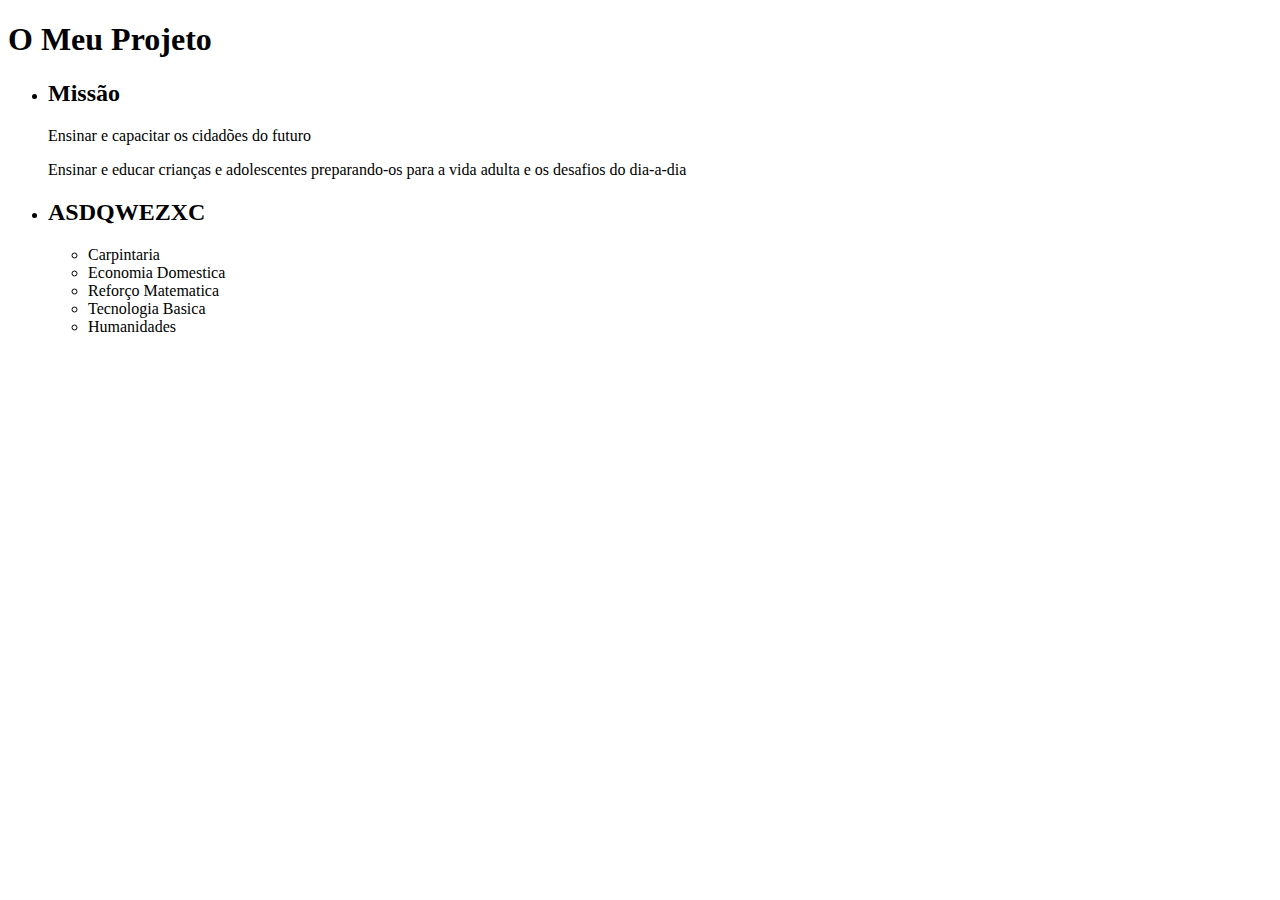
<file: proj.html>
<!DOCTYPE html>
<html lang="en">
<head>
    <meta charset="UTF-8">
    <meta http-equiv="X-UA-Compatible" content="IE=edge">
    <meta name="viewport" content="width=device-width, initial-scale=1.0">
    <title>Meu Projeto</title>
</head>
<body>
    <h1>O Meu Projeto</h1>

    <ul>
        <li>
            <h2>Missão</h2>
            <p>Ensinar e capacitar  os cidadões do futuro 
                
            </p>
            <p>Ensinar e educar crianças e adolescentes preparando-os para a vida adulta e os desafios do dia-a-dia</p>
        </li>



        <li>
            <h2>ASDQWEZXC</h2>
            
            <ul>
                <li>Carpintaria</li>
                <li>Economia Domestica</li>
                <li>Reforço Matematica</li>
                <li>Tecnologia Basica</li>
                <li>Humanidades</li>
            </ul>
        </li>
        
    </ul>
</body>
</html>
</file>
